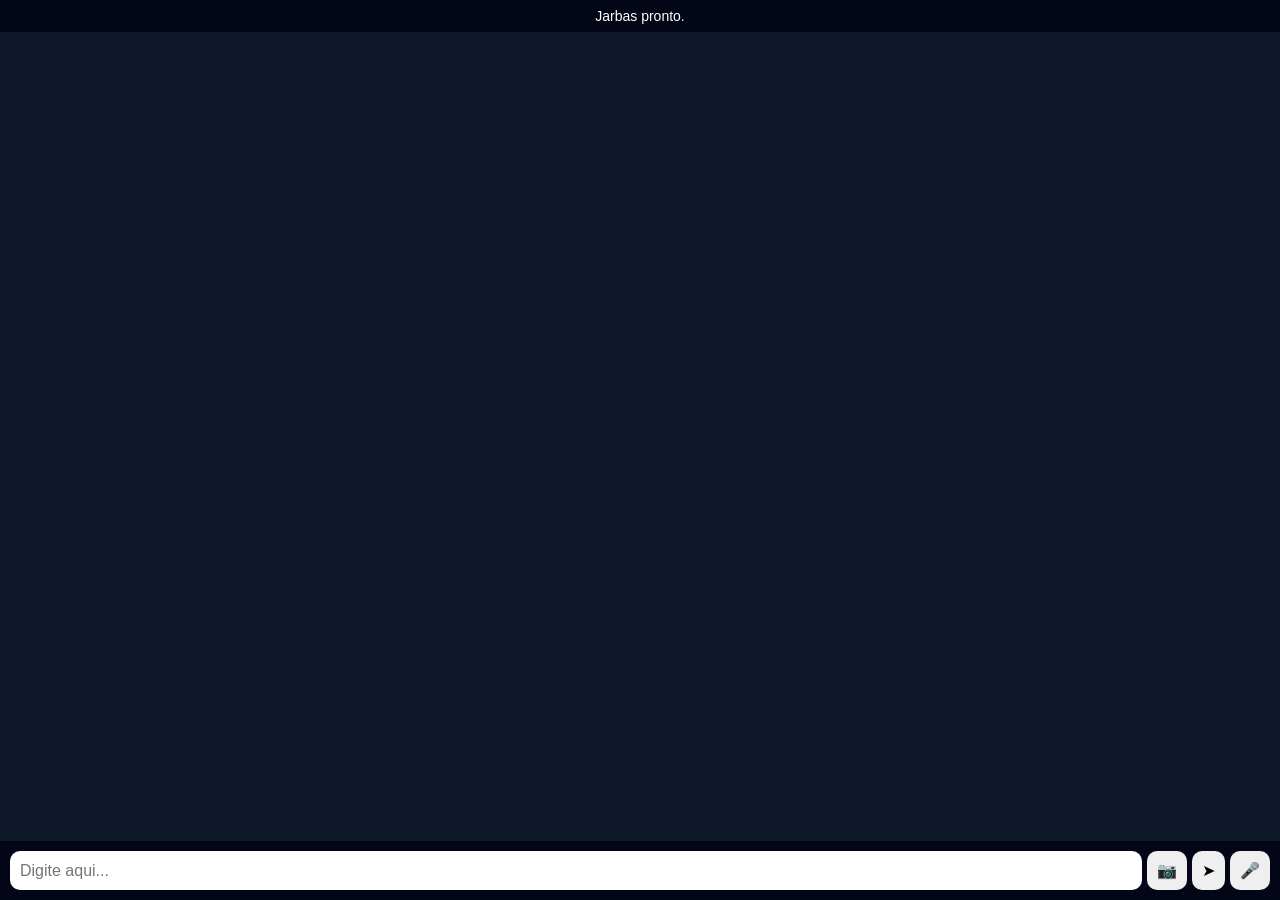
<file: templates/index.html>
<!DOCTYPE html>
<html lang="pt-br">
<head>
<meta charset="UTF-8">
<title>Jarbas AI</title>

<style>

/* Fundo */
body {
  margin: 0;
  font-family: Arial, sans-serif;
  background: #0f172a;
  color: white;
}

/* Container */
#container {
  display: flex;
  flex-direction: column;
  height: 100vh;
}

/* Status */
#status {
  text-align: center;
  padding: 8px;
  font-size: 14px;
  background: #020617;
}

/* Chat */
#chat-box {
  flex: 1;
  overflow-y: auto;
  padding: 10px;
}

/* Mensagens */
.mensagem {
  max-width: 70%;
  padding: 10px 14px;
  margin: 6px;
  border-radius: 15px;
  font-size: 15px;
  word-wrap: break-word;
}

/* Usuário */
.usuario {
  background-color: #007aff;
  color: white;
  margin-left: auto;
  text-align: right;
}

/* Jarbas */
.jarbas {
  background-color: #e5e5ea;
  color: black;
  margin-right: auto;
}

/* Área entrada */
#input-area {
  display: flex;
  padding: 10px;
  background: #020617;
}

#msg {
  flex: 1;
  padding: 10px;
  border-radius: 10px;
  border: none;
  font-size: 16px;
}

/* Botões */
button {
  margin-left: 5px;
  border: none;
  border-radius: 10px;
  padding: 10px;
  font-size: 16px;
  cursor: pointer;
}

/* Imagem */
img.chat-img {
  max-width: 200px;
  border-radius: 10px;
  margin-top: 5px;
}

</style>

</head>

<body>

<div id="container">

<div id="status">Jarbas pronto.</div>

<div id="chat-box"></div>

<div id="input-area">

<input id="msg" type="text" placeholder="Digite aqui..." />

<input id="imagem" type="file" accept="image/*" style="display:none" />

<button onclick="document.getElementById('imagem').click()">📷</button>

<button onclick="enviar()">➤</button>

<button onclick="ouvir()">🎤</button>

</div>

</div>

<script>

const chatBox = document.getElementById("chat-box");
const msgInput = document.getElementById("msg");
const inputImagem = document.getElementById("imagem");
const statusDiv = document.getElementById("status");

let recognition;

/* ===================== */
/* ADICIONAR TEXTO */
/* ===================== */

function adicionarMensagem(texto, tipo) {

  const msgDiv = document.createElement("div");

  msgDiv.className =
    "mensagem " +
    (tipo === "user" ? "usuario" : "jarbas");

  msgDiv.innerText = texto;

  chatBox.appendChild(msgDiv);

  chatBox.scrollTop = chatBox.scrollHeight;
}

/* ===================== */
/* ADICIONAR IMAGEM */
/* ===================== */

function adicionarImagemSrc(src, tipo) {

  const msgDiv = document.createElement("div");

  msgDiv.className =
    "mensagem " +
    (tipo === "user" ? "usuario" : "jarbas");

  const img = document.createElement("img");

  img.className = "chat-img";

  img.src = src;

  msgDiv.appendChild(img);

  chatBox.appendChild(msgDiv);

  chatBox.scrollTop = chatBox.scrollHeight;
}

/* ===================== */
/* ADICIONAR IMAGEM USER */
/* ===================== */

function adicionarImagemUser(file) {

  adicionarImagemSrc(
    URL.createObjectURL(file),
    "user"
  );

}

/* ===================== */
/* ENVIAR */
/* ===================== */

function enviar() {

  const texto = msgInput.value.trim();
  const imagem = inputImagem.files[0];

  if (!texto && !imagem) return;

  if (texto) {
    adicionarMensagem(texto, "user");
  }

  if (imagem) {
    adicionarImagemUser(imagem);
  }

  statusDiv.innerText = "Jarbas pensando...";

  const formData = new FormData();

  formData.append("mensagem", texto);

  if (imagem) {
    formData.append("imagem", imagem);
  }

  fetch("/perguntar", {
    method: "POST",
    body: formData
  })

  .then(r => r.json())

  .then(d => {

    const resposta = d.resposta;

    /* SE FOR IMAGEM */
    if (resposta.startsWith("/static/")) {

      adicionarImagemSrc(
        resposta,
        "jarbas"
      );

    }

    /* SE FOR TEXTO */
    else {

      adicionarMensagem(
        resposta,
        "jarbas"
      );

      falar(resposta);

    }

    statusDiv.innerText =
      "Jarbas pronto.";

  })

  .catch(() => {

    statusDiv.innerText =
      "Erro ao falar com Jarbas.";

  });

  msgInput.value = "";
  inputImagem.value = "";

}

/* ===================== */
/* VOZ */
/* ===================== */

function falar(texto) {

  if (texto.startsWith("/static/"))
    return;

  const voz =
    new SpeechSynthesisUtterance(texto);

  voz.lang = "pt-BR";

  speechSynthesis.speak(voz);

}

/* ===================== */
/* MICROFONE */
/* ===================== */

if (
  "webkitSpeechRecognition" in window ||
  "SpeechRecognition" in window
) {

  const SpeechRecognition =
    window.SpeechRecognition ||
    window.webkitSpeechRecognition;

  recognition = new SpeechRecognition();

  recognition.lang = "pt-BR";

  recognition.onstart = () => {

    statusDiv.innerText =
      "Ouvindo você...";

  };

  recognition.onresult = (event) => {

    const textoFalado =
      event.results[0][0].transcript;

    msgInput.value =
      textoFalado;

    enviar();

  };

}

function ouvir() {

  if (recognition) {

    recognition.start();

  }

}

</script>

</body>
</html>
</file>
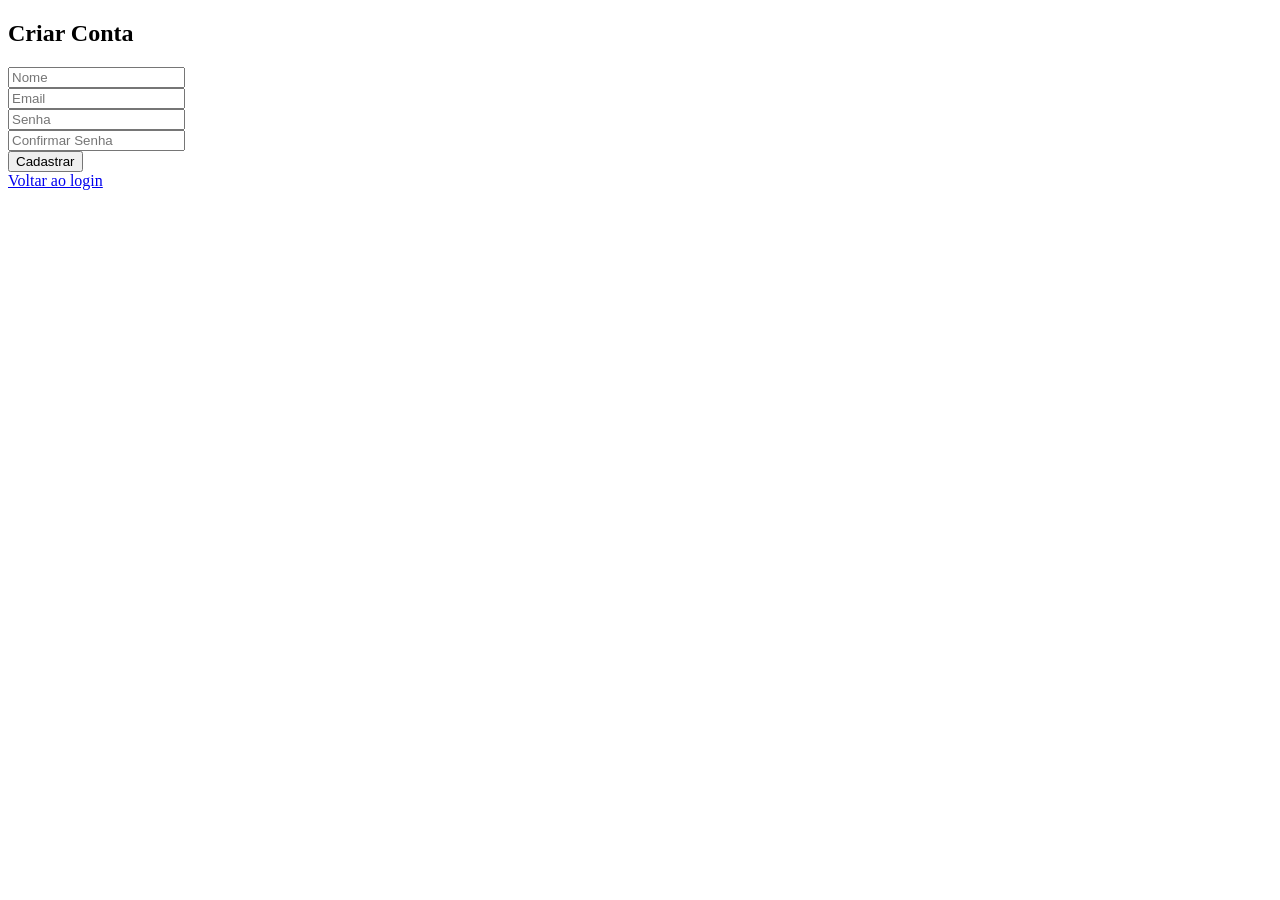
<file: templates/registro.html>
<!DOCTYPE html>
<html>
<head>
<title>Registro</title>
</head>

<body>

<h2>Criar Conta</h2>

<form method="POST">

<input type="text"
name="nome"
placeholder="Nome"
required>

<br>

<input type="email"
name="email"
placeholder="Email"
required>

<br>

<input type="password"
name="senha"
placeholder="Senha"
required>

<br>

<input type="password"
name="confirmar"
placeholder="Confirmar Senha"
required>

<br>

<button type="submit">
Cadastrar
</button>

</form>

<a href="/login">
Voltar ao login
</a>

</body>
</html>
</file>
